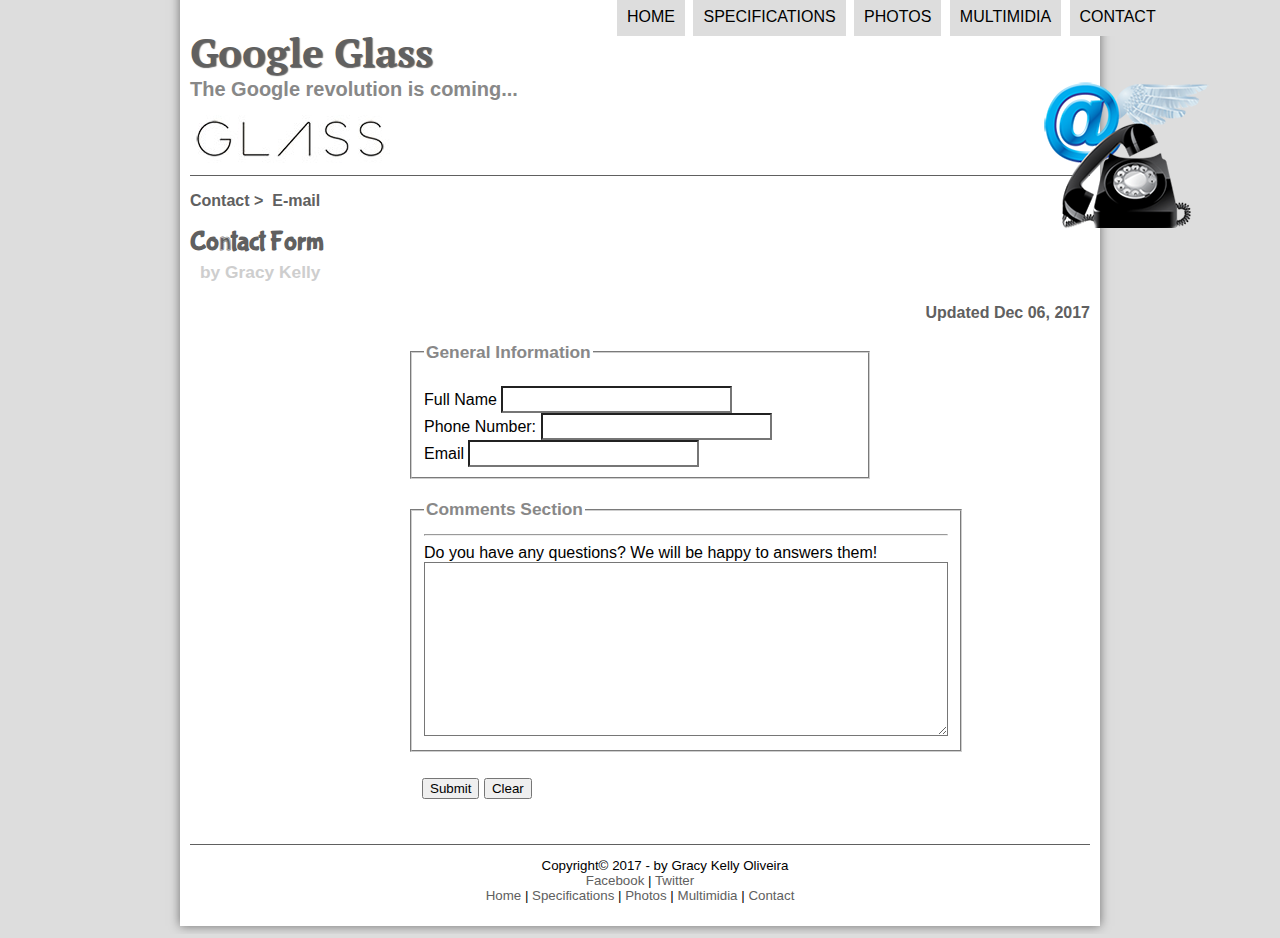
<file: contact.html>
<!DOCTYPE html>
<html lang="en">
<head>
    <meta charset="UTF-8"/>
    <link rel="icon" type="image/png" href="_imagens/glass_simbol.png"/>
    <title>Google Glass.</title>
    <link rel="stylesheet" type="text/css" href="_css/style.css"/>
    <link rel="stylesheet" type="text/css" href="_css/form.css"/>
    <script language="javascript" src="_javascript/funcoes.js"></script>
    <script language="javascript" src="_javascript/formvalidation.js"></script>
</head>
<body>
    <div id="interface">
        <header id="cabecalho">
            <h1>Google Glass</h1>
            <h2>The Google revolution is coming...</h2>
            <img id="icone" src="_imagens/contato.png"/>

            <nav id="menu">
                <h1>Menu Principal</h1>
                    <ul>
                        <li onmouseover="mudaFoto('_imagens/home.png')" onmouseout="mudaFoto('_imagens/contato.png')"><a href="index.html">Home</a></li>
                        <li onmouseover="mudaFoto('_imagens/especificacoes.png')" onmouseout="mudaFoto('_imagens/contato.png')"><a href="specs.html">Specifications</a></li>
                        <li onmouseover="mudaFoto('_imagens/fotos.png')" onmouseout="mudaFoto('_imagens/contato.png')"><a href="photos.html">Photos</a></li>
                        <li onmouseover="mudaFoto('_imagens/multimidia.png')" onmouseout="mudaFoto('_imagens/contato.png')"><a href="multimidia.html">Multimidia</a></li>
                        <li onmouseover="mudaFoto('_imagens/contato.png')" onmouseout="mudaFoto('_imagens/contato.png')"><a href="contact.html">Contact</a></li>
                    </ul>
            </nav>
        </header>

        <section id="corpo-full">
            <article id="noticia-principal">
                    <header id="cabecalho-artigo">
                        <h3>Contact > &nbsp;E-mail</h3>
                        <h1>Contact Form</h1>
                        <h2>by Gracy Kelly</h2>
                        <h3 class="direita">Updated Dec 06, 2017</h3>
                    </header>

                    <form method="post" id="contactInfo" action="">
                        <fieldset id="usuario">
                            <legend>General Information</legend>
                            <ul>
                                <li>
                                    <label for="fullname">Full Name</label>
                                    <input id="fullname" name="fullname" type="text" />
                                    <p class="generalInfo error" id="fullname_error">* Required field</p>
                                </li>
                                <li>
                                    <label for="phoneNum">Phone Number: </label>
                                    <input id="phoneNum" name="phoneNum" type="text" />
                                    <p class="generalInfo error" id="phoneNum_error">* Required field</p>
                                    <p class="generalInfo error" id="phoneNumFormat_error">* Invalid phone number</p>
                                </li>

                                <li>
                                    <label for="email">Email</label>
                                    <input id="email" name="email" type="text" />
                                    <p class="generalInfo error" id="email_error">* Required field</p>
                                    <p class="generalInfo error" id="emailformat_error">* Invalid email address</p>
                                </li>
                            </ul>
                        </fieldset>
                        <fieldset>
                            <legend>Comments Section</legend>
                            <hr />
                            <label for="feedback">Do you have any questions? We will be happy to answers them! </label><br />
                            <textarea id="feedback" name="feedback" rows="8" cols="50"></textarea>
                        </fieldset>
                        <fieldset id="buttons">
                            <button type="submit" id="submit">Submit</button>
                            <button type="reset" id="clear">Clear </button>
                        </fieldset>
                    </form>
            </article>
        </section>

        <footer id="rodape">
            <p>Copyright&copy; 2017 - by Gracy Kelly Oliveira <br>
            <a href="http://www.facebook.com/people/Gracy-Kelly-Oliveira/100001384940080" target="_blank">Facebook</a> | 
            <a href="" target="_blank"> Twitter</a><br>
                <a href="index.html">Home</a> | <a href="specs.html">Specifications</a> | <a href="photos.html">Photos</a> | <a href="multimidia.html">Multimidia</a> | <a href="contact.html">Contact</a>
            </p>
        </footer>
    </div>
</body>
</html>
</file>
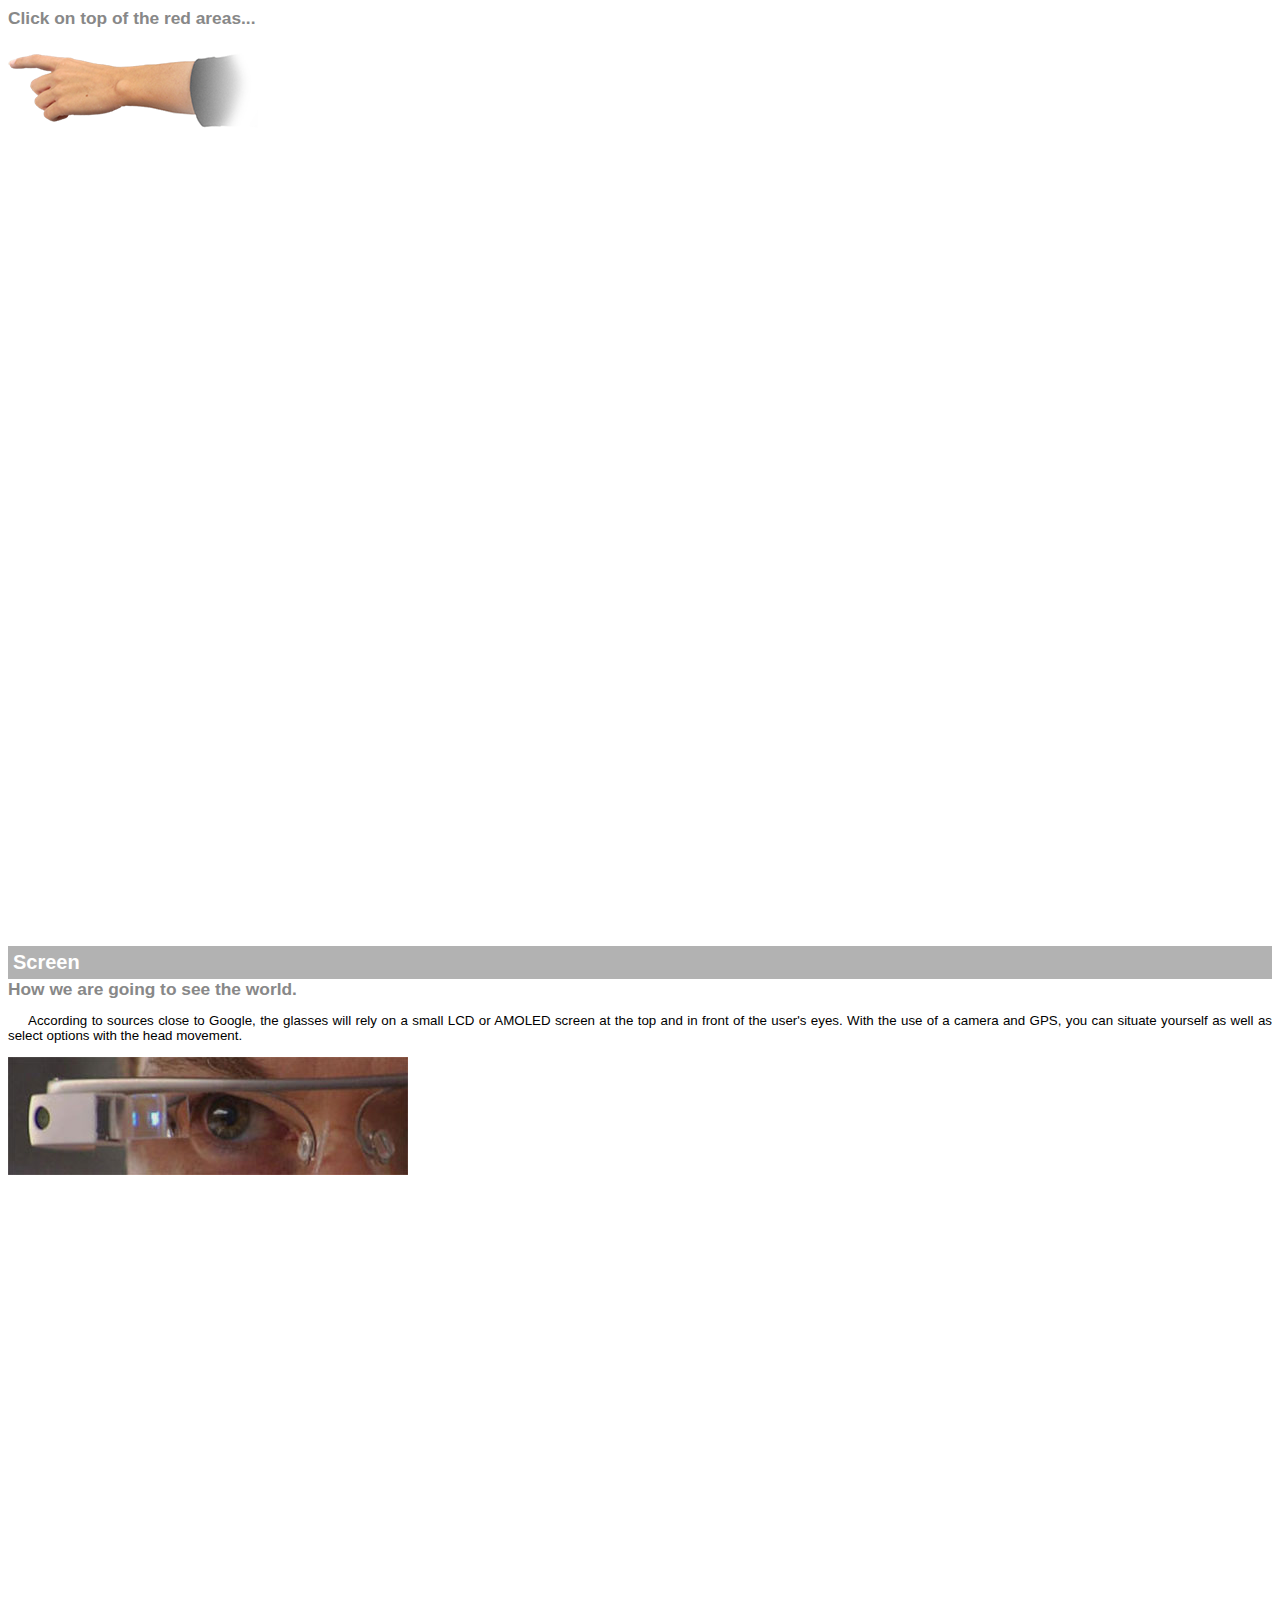
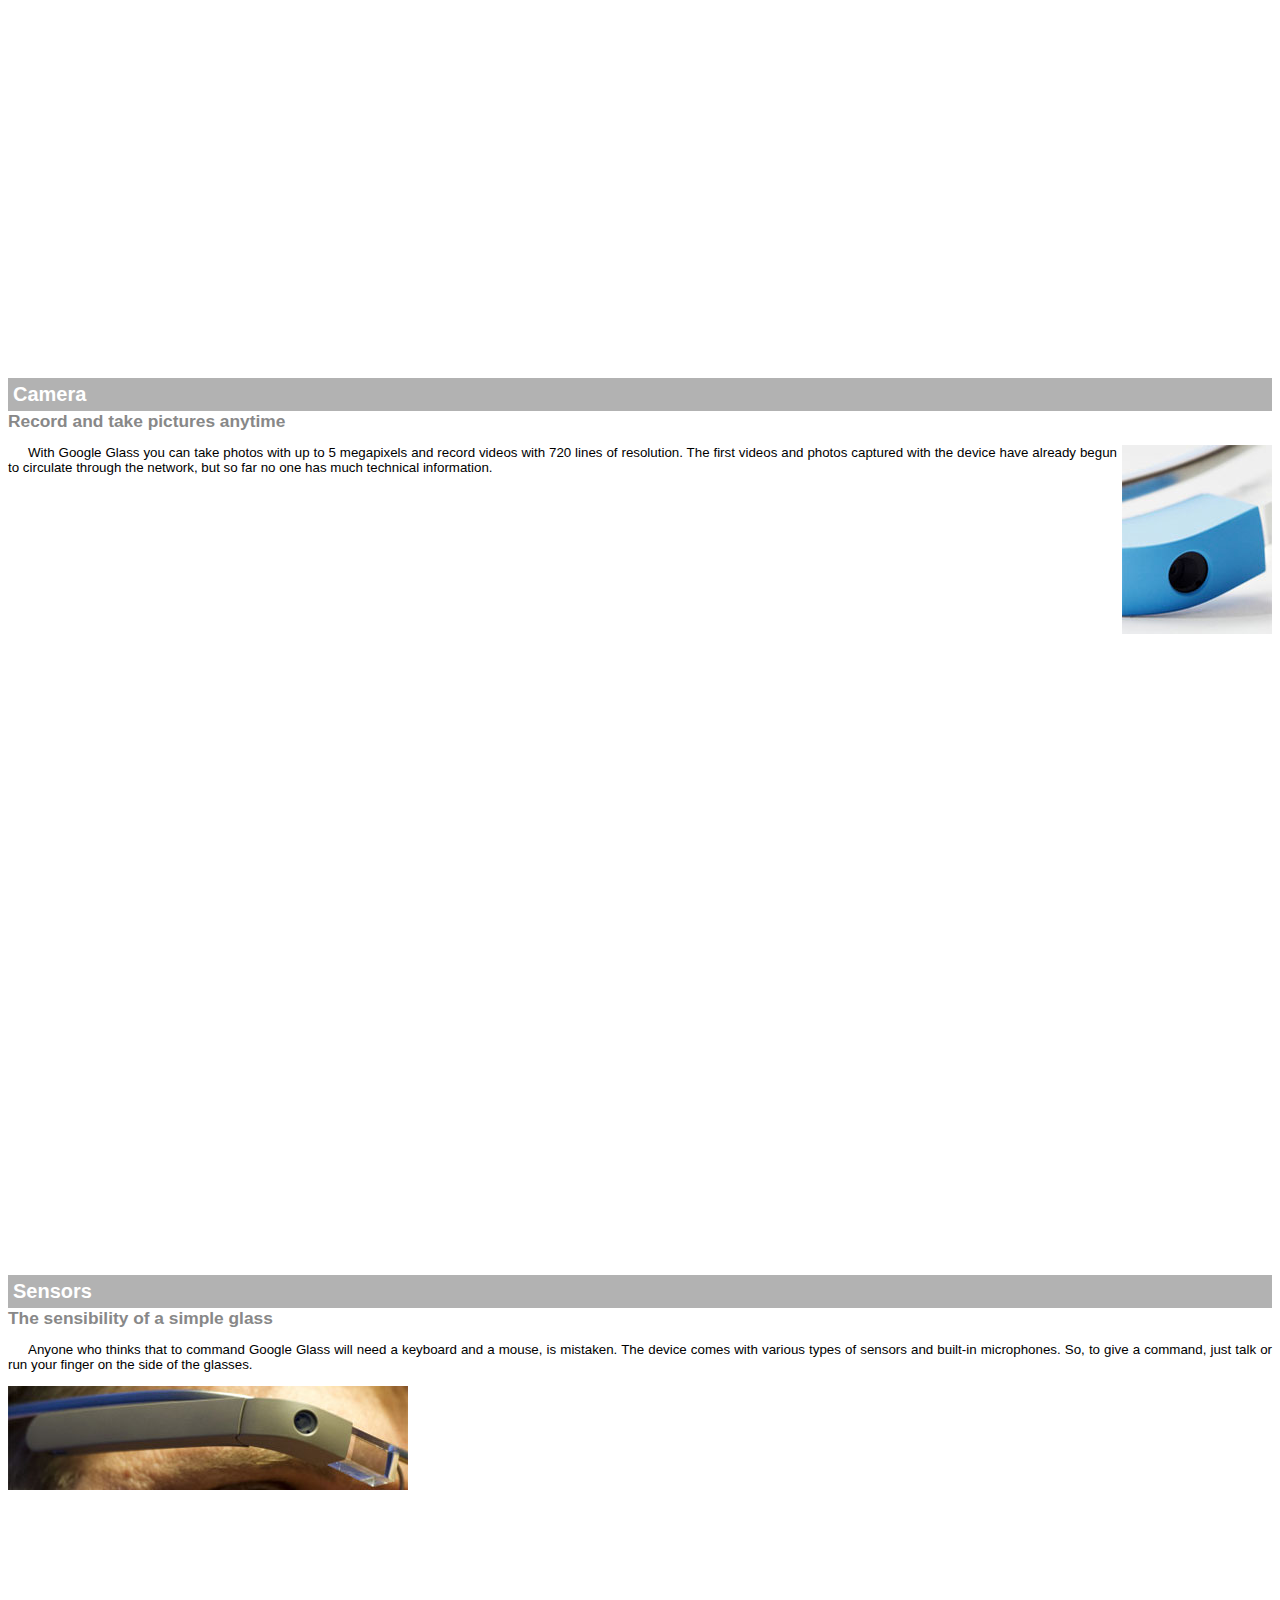
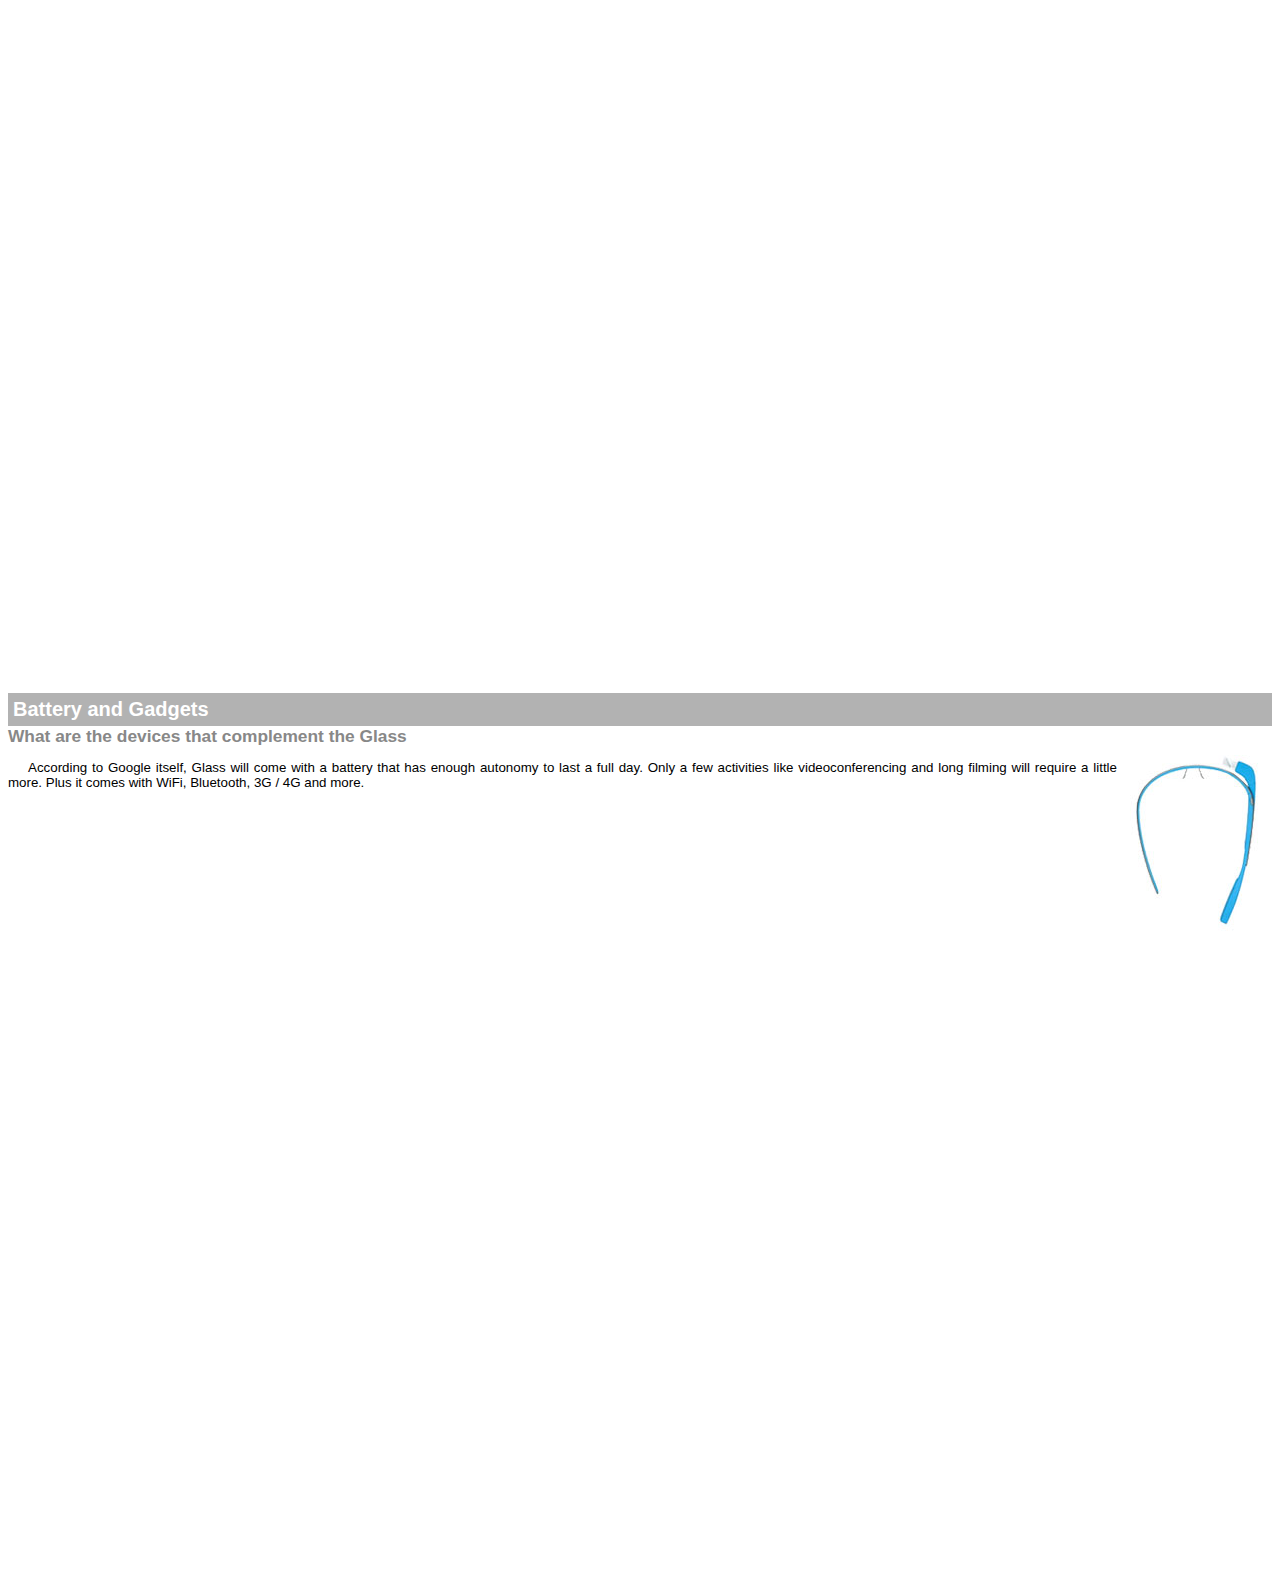
<file: google-glass.html>
<!DOCTYPE html>
<html>
	<head>
		<meta charset="utf-8"/>
		<title>Informations about Google Glass</title>
		<style>
			body
			{
				font-family: Arial;
				font-size: 10pt;
			}

			p
			{
				text-align: justify;
				text-indent: 20px;
			}

			article h1
			{
				font-size: 15pt;
				color: #ffffff;
				background-color: rgba(0,0,0,.3);
				padding:5px;
				margin: 0px;
			}

			article h2
			{
				font-size: 13pt;
				color: #888888;
				margin:0px;
			}

			article
			{
				margin-bottom: 800px;
			}

			img.img-dir
			{
				display: block;
				float: right;
				margin-left: 5px;
			}

		</style>
	</head>
	<body>
		<article id="topo"> 
			<header>
				<h2>Click on top of the red areas...</h2>
			</header>
			<img src="_imagens/mao.png" alt="Left hand" />
		</article>

		<article id="tela">
			<header>
				<h1>Screen</h1>
				<h2>How we are going to see the world.</h2>
			</header>
			<p>	According to sources close to Google, the glasses will rely on a small LCD or AMOLED screen at the top and in front of the user's eyes. With the use of a camera and GPS, you can situate yourself as well as select options with the head movement.</p>
			<img src="_imagens/det-tela.jpg" alt="Tela do Google Glass" />
		</article>

		<article id="camera">
			<header>
				<h1>Camera</h1>
				<h2>Record and take pictures anytime</h2>
			</header>
			<p>
			<img src="_imagens/det-camera.jpg" class="img-dir" alt="Camera do google" />With Google Glass you can take photos with up to 5 megapixels and record videos with 720 lines of resolution. The first videos and photos captured with the device have already begun to circulate through the network, but so far no one has much technical information.
			</p>
		</article>

		<article id="sensors">
			<header>
				<h1>Sensors</h1>
				<h2>The sensibility of a simple glass</h2>
			</header>
			<p>Anyone who thinks that to command Google Glass will need a keyboard and a mouse, is mistaken. The device comes with various types of sensors and built-in microphones. So, to give a command, just talk or run your finger on the side of the glasses.</p>
			<img src="_imagens/det-touch.jpg" alt="Google Sensors" />
		</article>

		<article id="bateria">
			<header>
				<h1>Battery and Gadgets</h1>
				<h2>What are the devices that complement the Glass</h2>
			</header>
			<img src="_imagens/det-bateria.jpg" class="img-dir" alt="Battery and Gadgets" />
			<p>According to Google itself, Glass will come with a battery that has enough autonomy to last a full day. Only a few activities like videoconferencing and long filming will require a little more. Plus it comes with WiFi, Bluetooth, 3G / 4G and more.</p>
		</article>
	</body>
</html>
</file>
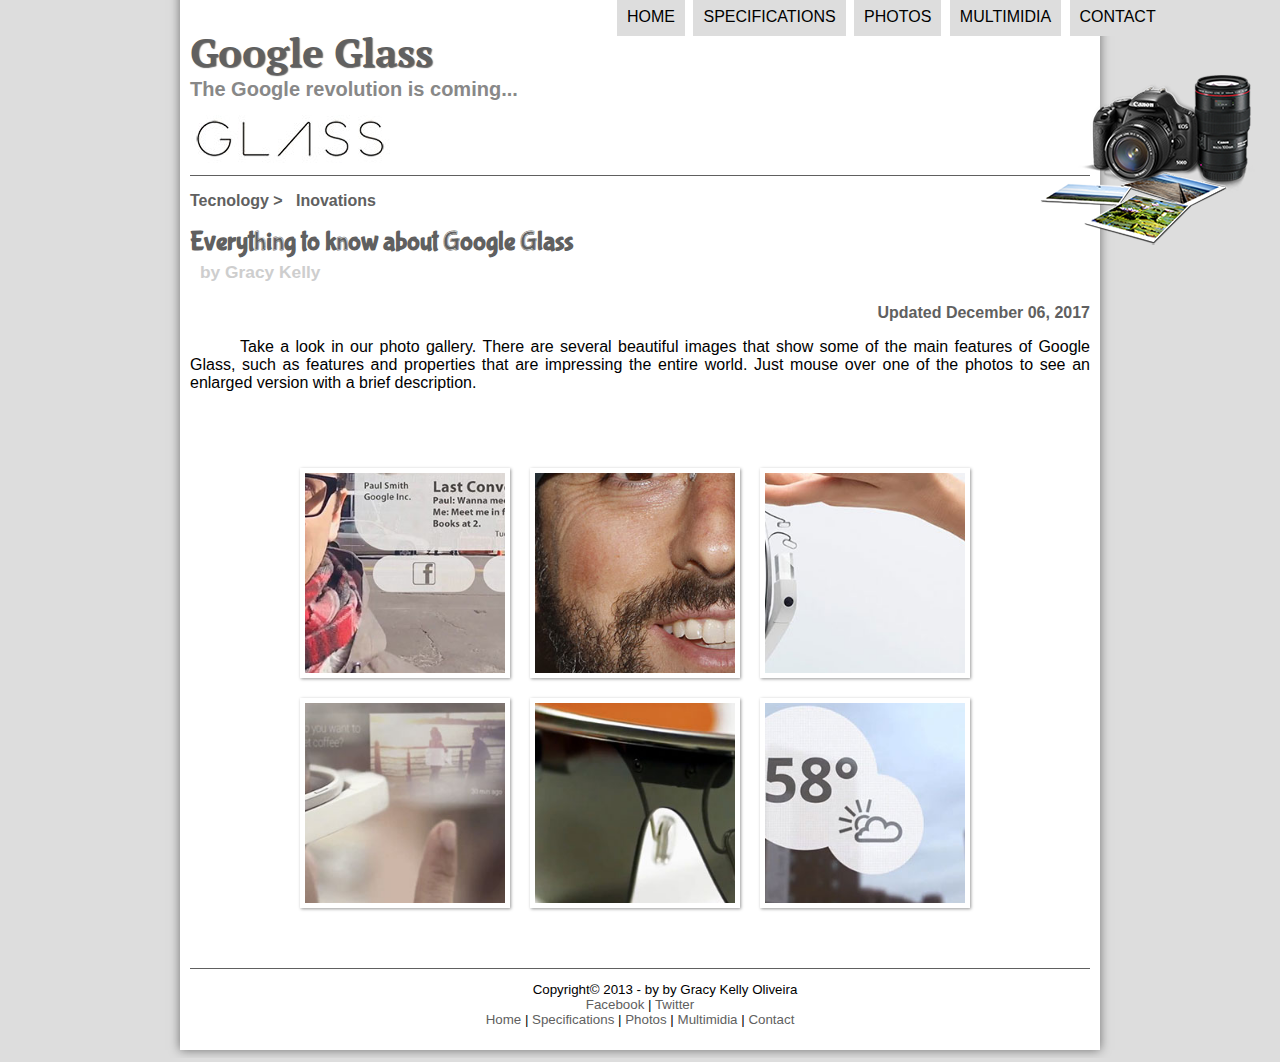
<file: photos.html>
<!DOCTYPE html>
<html lang="en">
<head>
	<meta charset="UTF-8"/>
	<link rel="icon" type="image/png" href="_imagens/glass_simbol.png"/>
	<title>Google Glass</title>
	<link rel="stylesheet" type="text/css" href="_css/style.css"/>
	<link rel="stylesheet" type="text/css" href="_css/photos.css"/>
</head>
<script language="javascript" src="_javascript/funcoes.js"></script>
<body>
	<div id="interface">
        <header id="cabecalho">
            <h1>Google Glass</h1>
            <h2>The Google revolution is coming...</h2>
			<img id="icone" src="_imagens/fotos.png"/>
			<nav id="menu">
				<h1>Menu Principal</h1>
					<ul>
						<li onmouseover="mudaFoto('_imagens/home.png')" onmouseout="mudaFoto('_imagens/fotos.png')"><a href="index.html">Home</a></li>
						<li onmouseover="mudaFoto('_imagens/especificacoes.png')" onmouseout="mudaFoto('_imagens/fotos.png')"><a href="specs.html">Specifications</a></li>
						<li onmouseover="mudaFoto('_imagens/fotos.png')" onmouseout="mudaFoto('_imagens/fotos.png')"><a href="photos.html">Photos</a></li>
						<li onmouseover="mudaFoto('_imagens/multimidia.png')" onmouseout="mudaFoto('_imagens/fotos.png')"><a href="multimidia.html">Multimidia</a></li>
						<li onmouseover="mudaFoto('_imagens/contato.png')" onmouseout="mudaFoto('_imagens/fotos.png')"><a href="contact.html">Contact</a></li>
					</ul>
			</nav>
		</header>
		<section>
			<article id="noticia-principal">
				<header id="cabecalho-artigo">
					<h3>Tecnology > &nbsp; Inovations</h3>
					<h1>Everything to know about Google Glass</h1>
					<h2>by Gracy Kelly</h2>
					<h3 class="direita">Updated December 06, 2017</h3>
				</header>

					<p>Take a look in our photo gallery. There are several beautiful images that show some of the main features of Google Glass, such as features and properties that are impressing the entire world. Just mouse over one of the photos to see an enlarged version with a brief description.</p>
					<ul id="album-fotos">
						<li id="foto01"><span>Agenda and Notes</span></li>
						<li id="foto02"><span>Sergey Brin wearing the Glass</span></li>
						<li id="foto03"><span>Compact and Slim</span></li>
						<li id="foto04"><span>Looks like a 50" screen</span></li>
						<li id="foto05"><span>Many types of lenses</span></li>
						<li id="foto06"><span>Important Information</span></li>
					</ul>				
				</article>
		</section>

		<footer id="rodape">
			<p>Copyright&copy; 2013 - by by Gracy Kelly Oliveira <br>
			<a href="http://www.facebook.com/people/Gracy-Kelly-Oliveira/100001384940080" target="_blank">Facebook</a> | 
			<a href="" target="_blank"> Twitter</a><br>
			<a href="index.html">Home</a> | <a href="specs.html">Specifications</a> | <a href="photos.html">Photos</a> | <a href="multimidia.html">Multimidia</a> | <a href="contact.html">Contact</a>
            </p>
		</footer>
	</div>
</body>
</html>
</file>
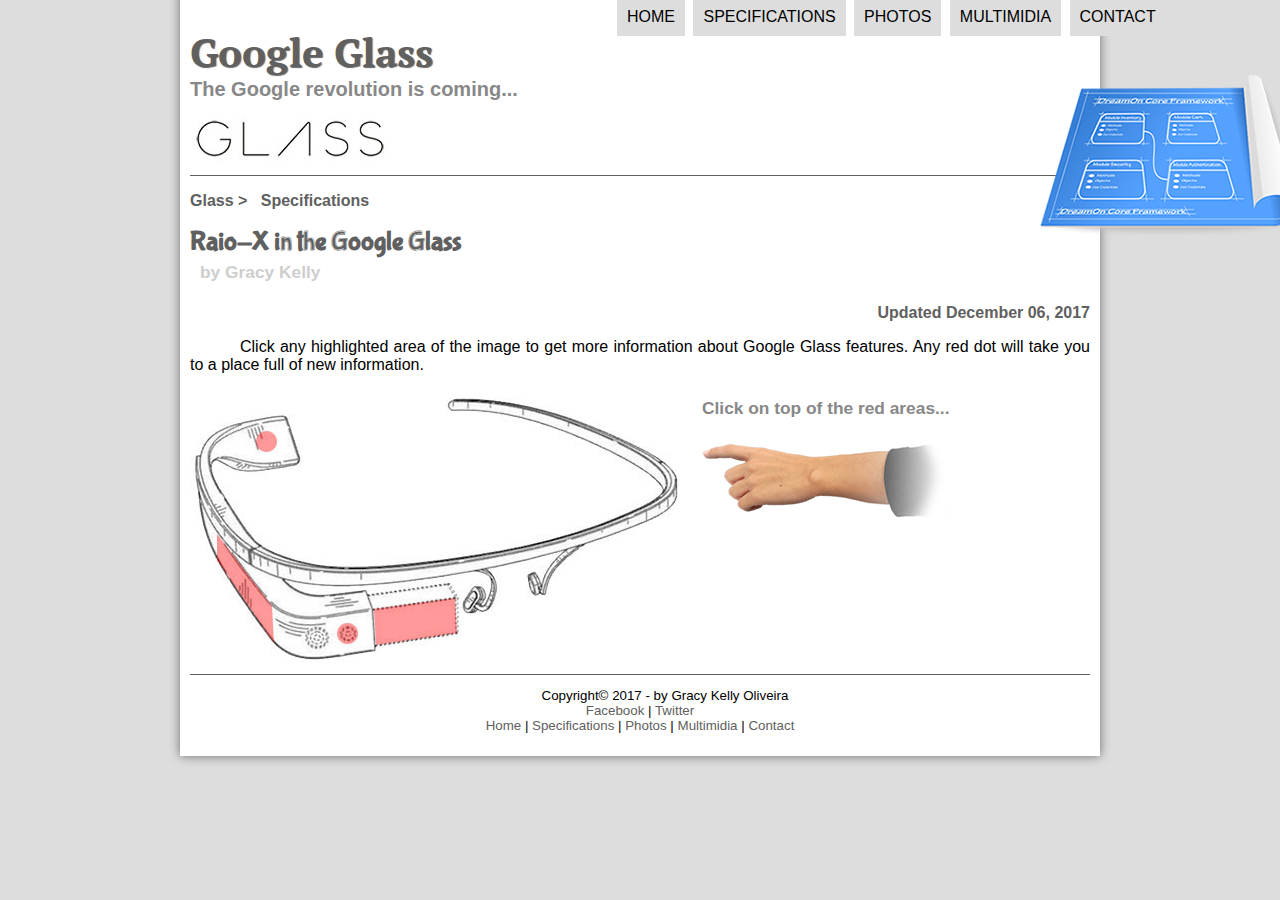
<file: specs.html>
<!DOCTYPE html>
<html lang="en">
<head>
	<meta charset="UTF-8"/>
	<link rel="icon" type="image/png" href="_imagens/glass_simbol.png"/>
	<title>Google Glass</title>
	<link rel="stylesheet" type="text/css" href="_css/style.css"/>
	<link rel="stylesheet" type="text/css" href="_css/specs.css"/>
	<script language="javascript" src="_javascript/funcoes.js"></script>
</head>
<body>
<div id="interface">
	<header id="cabecalho">
		<h1>Google Glass</h1>
		<h2>The Google revolution is coming...</h2>

		<img id="icone" src="_imagens/especificacoes.png"/>

		<nav id="menu">
			<h1>Menu Principal</h1>
				<ul>
					<li onmouseover="mudaFoto('_imagens/home.png')" onmouseout="mudaFoto('_imagens/especificacoes.png')"><a href="index.html">Home</a></li>
					<li onmouseover="mudaFoto('_imagens/especificacoes.png')" onmouseout="mudaFoto('_imagens/especificacoes.png')"><a href="specs.html">Specifications</a></li>
					<li onmouseover="mudaFoto('_imagens/fotos.png')" onmouseout="mudaFoto('_imagens/especificacoes.png')"><a href="photos.html">Photos</a></li>
					<li onmouseover="mudaFoto('_imagens/multimidia.png')" onmouseout="mudaFoto('_imagens/especificacoes.png')"><a href="multimidia.html">Multimidia</a></li>
					<li onmouseover="mudaFoto('_imagens/contato.png')" onmouseout="mudaFoto('_imagens/especificacoes.png')"><a href="contact.html">Contact</a></li>
				</ul>
		</nav>
	</header>
		<section id="corpo-full">
			<article id="noticia-principal">
				<header id="cabecalho-artigo">
					<h3>Glass > &nbsp; Specifications</h3>
					<h1>Raio-X in the Google Glass</h1>
					<h2>by Gracy Kelly</h2>
					<h3 class="direita">Updated December 06, 2017</h3>
				</header>

			<p>Click any highlighted area of ​​the image to get more information about Google Glass features. Any red dot will take you to a place full of new information.</p>

			<section id="conteudo">
					<img src="_imagens/glass-esquema-marcado.jpg" usemap="#meumapa"/>
					<map name="meumapa">
						<area shape="rect" coords="179,202,270,260" href="google-glass.html#tela" target="janela" />
						<area shape="circle" coords="158, 243, 12" href="google-glass.html#camera" target="janela" />
						<area shape="circle" coords="76, 52, 12" href="google-glass.html#bateria" target="janela" />
						<area shape="poly" coords="28, 143, 83, 216, 84, 249, 27, 169" href="google-glass.html#sensors" target="janela" />
					</map>
					<!-- carregando conteudo de outro arquivo -->
					<iframe src="google-glass.html" name="janela" id="frame-spec" scrolling="no"></iframe>
			</section>

			</article>
		</section>
		<footer id="rodape">
			<p>Copyright&copy; 2017 - by Gracy Kelly Oliveira <br>
			<a href="http://www.facebook.com/people/Gracy-Kelly-Oliveira/100001384940080" target="_blank">Facebook</a> | 
			<a href="" target="_blank"> Twitter</a><br><a href="index.html">Home</a> | <a href="specs.html">Specifications</a> | <a href="photos.html">Photos</a> | <a href="multimidia.html">Multimidia</a> | <a href="contact.html">Contact</a>
			</p>
		</footer>
	</div>
</body>
</html>
</file>
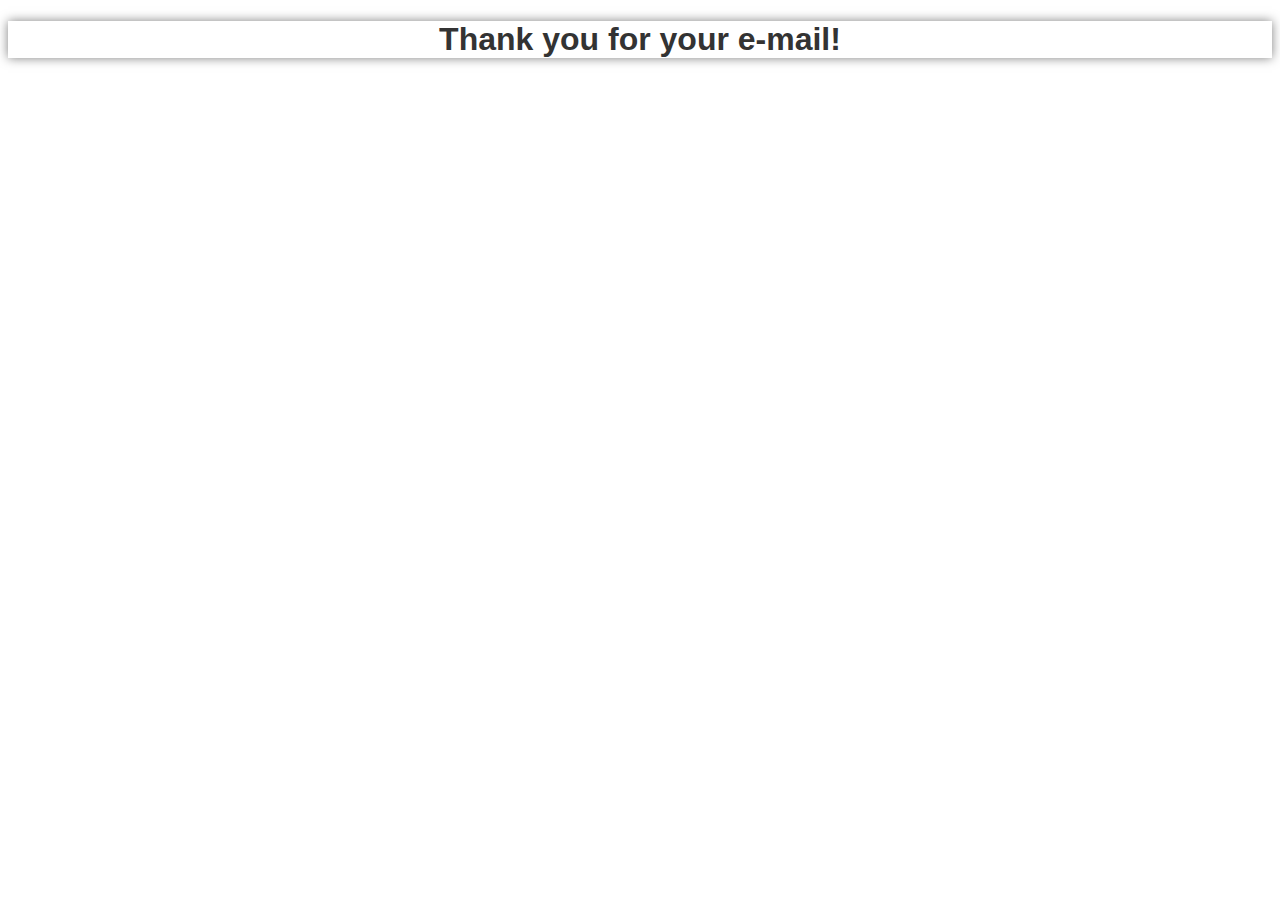
<file: thankyou.html>
<!DOCTYPE html>
<html lang="en">
<head>
    <meta charset="UTF-8"/>
    <link rel="icon" type="image/png" href="_imagens/glass_simbol.png"/>
    <title>Thank you!</title>
    <style>
        h1
        {
            font-family: Arial, sans-serif;
            text-align: center;
            color: #333333;
            border: black;
            box-shadow: 0px 0px 10px rgba(0,0,0,.5);;
        }
    </style>
</head>
<body>
    <h1>Thank you for your e-mail!</h1>
</body>
</html>
</file>
<file: _css/style.css>
@import url('https://fonts.googleapis.com/css?family=PT+Serif');

@font-face{
	font-family: 'FonteLogo';
	src: url('../_fonts/bubblegum-sans-regular.otf');
}

body 
{
	font-family: Arial, sans-serif;
	background-color: #dddddd;
	color: rgba(0,0,0,1);
}

div#interface 
{
	width: 900px;
	background-color: #ffffff;
	margin: -20px auto 0px auto;
	box-shadow: 0px 0px 10px rgba(0,0,0,.5);
	padding: 10px /*10px 10px 10px*/;
}	
		
p 
{
	text-align: justify;
	text-indent: 50px;
}

a
{
	color: #606060;
	text-decoration: none;
}

a:hover
{
	text-decoration: underline;
}

header#cabecalho img#icone 
{
	position: absolute;
	left: 1040px;
	top:75px;
}

header#cabecalho 
{
	border-bottom: 1px #606060 solid;
	height: 150px;
	background: url("../_imagens/glass-logo-peq.jpg") no-repeat 0px 90px;
}

header#cabecalho h1
{
	font-family:'PT Serif', serif;
	font-size: 30pt;
	color: #606060;
	text-shadow: 1px 1px 1px rgba(0,0,0,.6);
	padding: 0px;
	margin-bottom: 0px;
}

header#cabecalho h2
{
	font-family: Arial, sans-serif;
	font-size: 15pt;
	color: #888888;
	padding: 0px;
	margin-top: 0px;
}

/* Formating images with description*/
figure.foto-legenda
{
	position: relative;
	border: 8px solid white;
	box-shadow: 1px 1px 4px black;
}

figure.foto-legenda img 
{
	width: 100%;
	height: 100%;
}

figure.foto-legenda figcaption 
{
	opacity: 0;
	position: absolute;
	top:0px;
	background-color: rgba(0,0,0,.4);
	color: white;
	width: 100%;
	height: 100%;
	padding: 10px;
	box-sizing: border-box;
	transition: opacity 1s;
}

figure.foto-legenda:hover figcaption
{
	opacity: 1;
}

/* menu formating */
nav#menu 
{
	display: block;
}

nav#menu ul 
{
	list-style: none;
	text-transform: uppercase;
	position: absolute;
	top:-20px;
	left: 575px;
}

nav#menu li 
{
	display: inline-block;
	background-color: #dddddd;
	padding: 10px;
	margin: 2px;
	transition: background-color 1s;
}

nav#menu li:hover
{
	background-color: #606060;
}

nav#menu h1 
{
	display: none;
}

nav#menu a 
{
	color:black;
	text-decoration: none;
}

nav#menu a:hover
{
	color: #ffffff;
}

section#corpo
{
	display: block;
	width: 500px;
	float: left;
	border-right: 1px solid #606060;
	padding-right: 20px;
}

article#noticia-principal h2
{
	font-size: 13pt;
	color: #606060;
	background-color: #dddddd;
	padding: 5px 0px 5px 10px;
	margin: 10px 0px 10px 0px;
}

header#cabecalho-artigo h1
{
	font-family: 'FonteLogo', sans-serif;
	font-size: 20pt;
	color:#606060;
	margin-bottom: 0px;
	margin-top: 0px;
}

.direita
{
	text-align: right;
}

header#cabecalho-artigo h2
{
	font-size: 13pt;
	color: #cecece;
	background-color: #ffffff;
	margin: 0px;
}

header#cabecalho-artigo h3
{
	font-size: 12pt;
	color: #606060;
}

table#tabelaespec
{
	border:1px solid #606060;
	border-spacing: 0px;
	margin-left: auto;
	margin-right: auto;
}

table#tabelaespec td
{
	border:1px solid #606060;
	padding: 10px;
	text-align: center;
	vertical-align: middle;
}

table#tabelaespec td.ce
{
	color: #ffffff;
	background-color: #606060;
	vertical-align: top;
	font-weight: bold;
}

table#tabelaespec td.cd
{
	background-color: #cecece;
}

table#tabelaespec caption
{
	color: #888888;
	font-size: 13pt;
	font-weight: bold;
}

table#tabelaespec caption span
{
	display: block;
	float: right;
	color: #000000;
	font-size: 8pt;
	margin-top: 10px;
}

aside#lateral
{
	display: block;
	width: 350px;
	float: right;
	background: #dddddd;
	padding: 10px;
	margin-top: 10px;
	box-shadow: 2px 2px 2px rgba(0,0,0,.5);
}

aside#lateral h1
{
	font-family: 'FonteLogo', sans-serif;
	font-size: 20pt;
	color: #606060;
	margin-top: 0px;
}

aside#lateral h2
{
	background-color:#606060; 
	font-size: 13pt;
	color: #ffffff;
	padding: 5px;
}

video#film1
{
	display: block;
	position:relative;
	left: 35px;
	top: -10px;
	width: 440px;
}

video#film2
{
	display: block;
	position:relative;
	left: 25px;
	top: -8px;
	width: 300px;
}

footer#rodape
{
	clear: both;
	border-top: 1px solid #606060;
	font-size: 10pt;
}

footer#rodape p
{
	text-align: center;
}
</file>
<file: _css/form.css>
form
{
	width: 500px;
	margin: auto;
}

input, textarea
{
	font-family: sans-serif;
	font-weight: normal;
	font-size: 13pt;
	background-color: rgba(255,255,255,.8);
}

input:hover, textarea:hover
{
	background-color: #dddddd;

}

legend
{
	color: #888888;
	font-weight: bold;
	font-size: 13pt;
	font-family: sans-serif;
}

fieldset
{
	border-color: #cecece;
	margin: 20px;
}

ul, ol {
    list-style: none;
    display: inline;
}

/*error formating*/
.error {
	color: red;
}

fieldset#buttons
{
	border: none;
	height: 36px;
	color: #333;
	margin-top: 8px;
	font-size: 16px;
}

#submit:hover, #clear:hover {
	cursor: pointer;
}
</file>
<file: _css/photos.css>
ul#album-fotos
{
	width: 700px;
	margin: 0 auto;
	padding: 50px;
	overflow: hidden;
	list-style: none;
}

ul#album-fotos li
{
	float: left;
	width: 200px;
	height: 200px;
	margin: 10px;
	border: 5px solid #ffffff;
	background-color: #ffffff;
	box-shadow: 1px 1px 3px rgba(0,0,0,.4);
	transition: all .3s ease-in;
}

/*photos descriptions*/
ul#album-fotos li span
{
	opacity: 0;
	color: #ffffff;
	text-shadow: 1px 1px 1px #000000;
	background-color: rgba(0,0,0,.3);
	font-size: 9pt;
	line-height: 360px;
	padding: 5px;
}

/*zoom in for li*/
ul#album-fotos li:hover
{
	transform: scale(1.5);
}

/*description on mouse over*/
ul#album-fotos li:hover span
{
	opacity: 1;
}

ul#album-fotos li#foto01
{
	background: url('../_imagens/galeria-01.jpg') no-repeat;
	background-position: 50% 50%;
	background-size: 400px 400px;
	background-color: #ffffff;

}

/*zoom efect*/
ul#album-fotos li#foto01:hover
{
	background-position: 0px 0px;
	background-size: 200px 200px;
}

ul#album-fotos li#foto02
{
	background: url('../_imagens/galeria-02.jpg') no-repeat;
	background-position: 50% 50%;
	background-size: 400px 400px;
	background-color: #ffffff;
}

ul#album-fotos li#foto02:hover
{
	background-position: 0px 0px;
	background-size: 200px 200px;
}

ul#album-fotos li#foto03
{
	background: url('../_imagens/galeria-03.jpg') no-repeat;
	background-position: 50% 50%;
	background-size: 400px 400px;
	background-color: #ffffff;
}

ul#album-fotos li#foto03:hover
{
	background-position: 0px 0px;
	background-size: 200px 200px;
}

ul#album-fotos li#foto04
{
	background: url('../_imagens/galeria-04.jpg') no-repeat;
	background-position: 50% 50%;
	background-size: 400px 400px;
	background-color: #ffffff;
}

ul#album-fotos li#foto04:hover
{
	background-position: 0px 0px;
	background-size: 200px 200px;
}

ul#album-fotos li#foto05
{
	background: url('../_imagens/galeria-05.jpg') no-repeat;
	background-position: 50% 50%;
	background-size: 400px 400px;
	background-color: #ffffff;
}

ul#album-fotos li#foto05:hover
{
	background-position: 0px 0px;
	background-size: 200px 200px;
}

ul#album-fotos li#foto06
{
	background: url('../_imagens/galeria-06.jpg') no-repeat;
	background-position: 50% 50%;
	background-size: 400px 400px;
	background-color: #ffffff;
}

ul#album-fotos li#foto06:hover
{
	background-position: 0px 0px;
	background-size: 200px 200px;
}
</file>
<file: _css/specs.css>
section#conteudo
{
	width: 1000px;
	margin: auto;
}

iframe#frame-spec
{
	width: 380px;
	height: 280px;
	border:none;
	overflow: hidden;
}

iframe#frame-spec::-webkit-scrollbar
{
	display: none;
}
</file>
